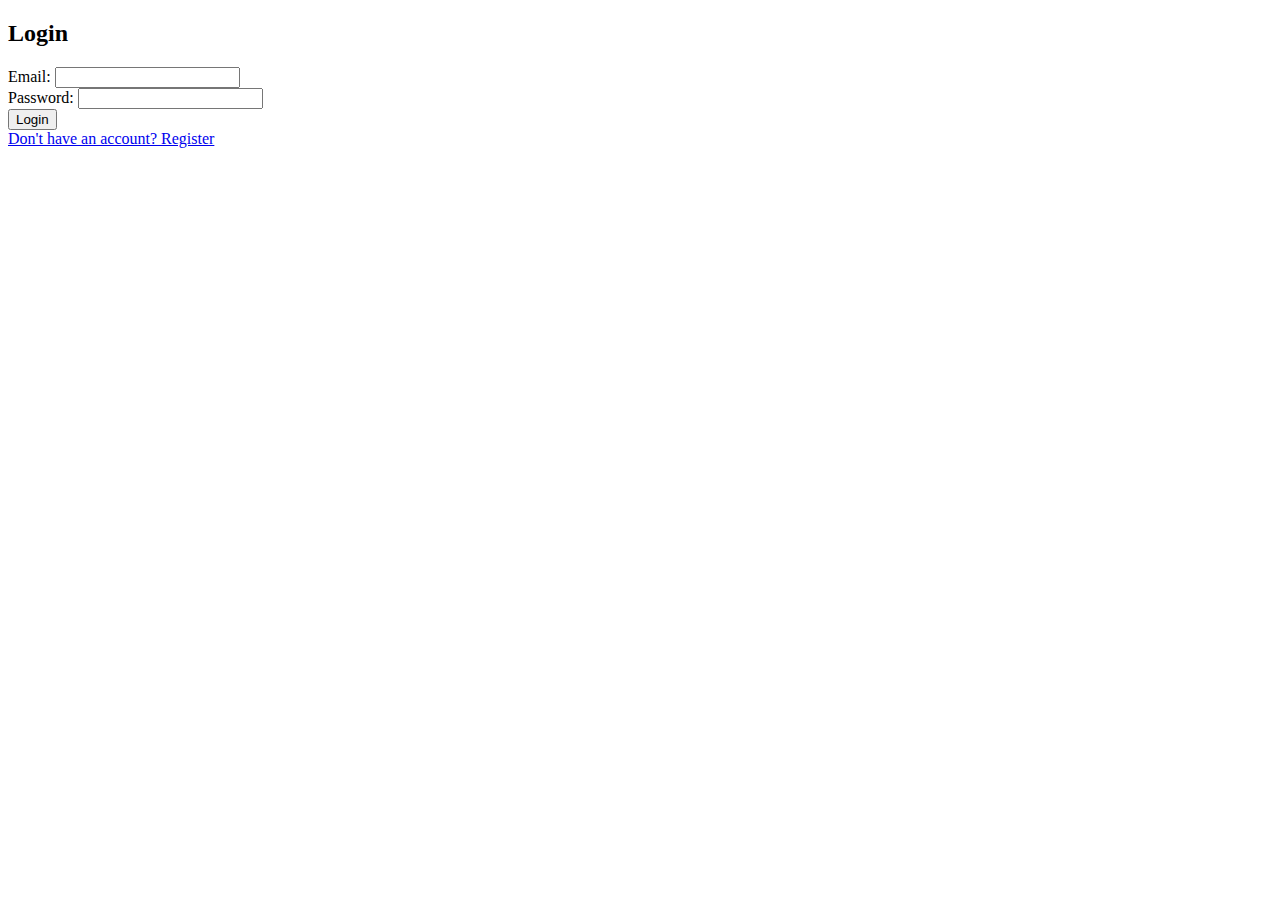
<file: templates/login.html>
<!DOCTYPE html>
<html lang="en">
  <head>
    <title>Login</title>
  </head>
  <body>
    <h2>Login</h2>
    <form action="/login" method="POST">
      <label for="email">Email:</label>
      <input type="email" name="email" required /><br />
      <label for="password">Password:</label>
      <input type="password" name="password" required /><br />
      <button type="submit">Login</button>
    </form>
    <a href="/register">Don't have an account? Register</a>
  </body>
</html>
</file>
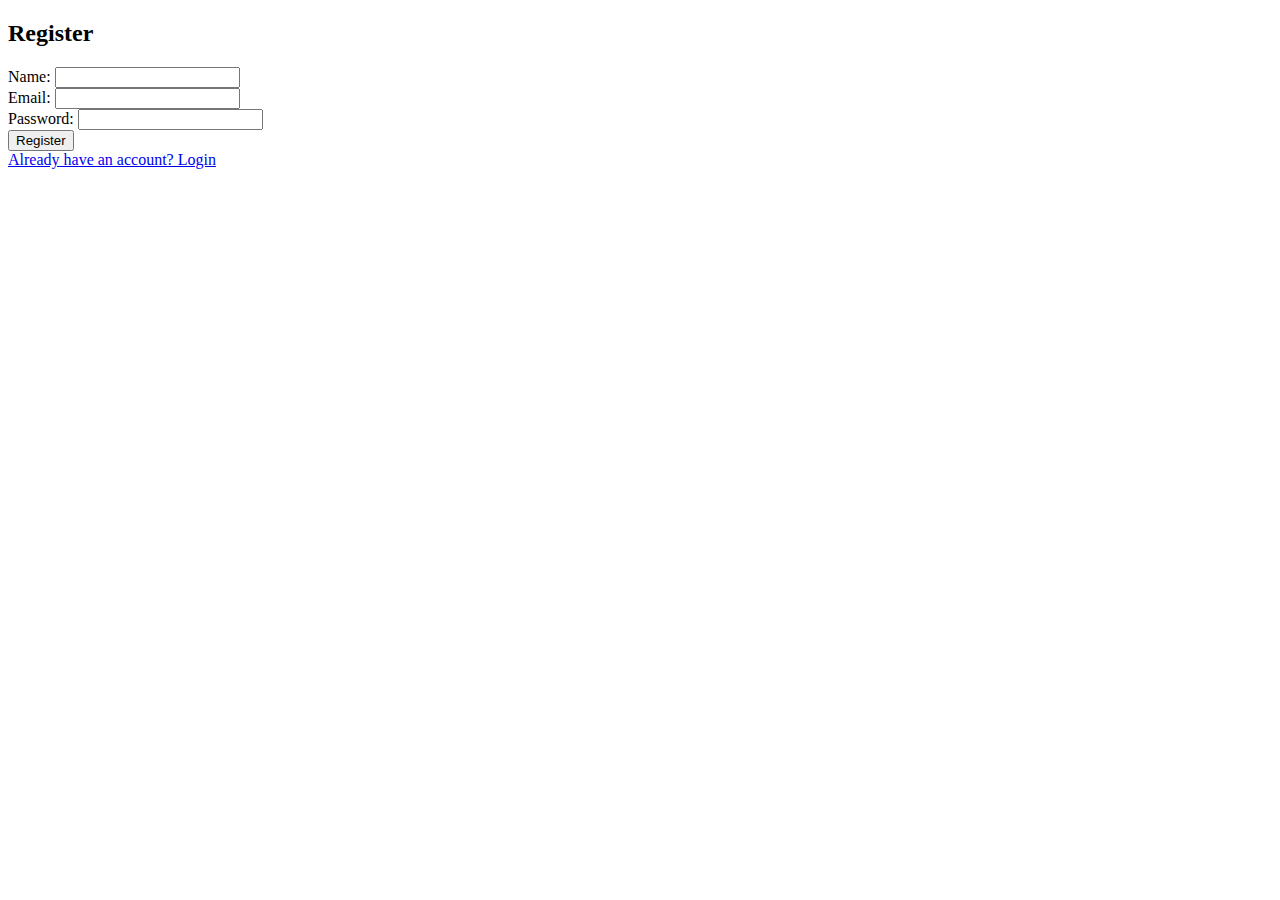
<file: templates/register.html>
<!DOCTYPE html>
<html lang="en">
  <head>
    <title>Register</title>
  </head>
  <body>
    <h2>Register</h2>
    <form action="/register" method="POST">
      <label for="name">Name:</label>
      <input type="text" name="name" required /><br />
      <label for="email">Email:</label>
      <input type="email" name="email" required /><br />
      <label for="password">Password:</label>
      <input type="password" name="password" required /><br />
      <button type="submit">Register</button>
    </form>
    <a href="/login">Already have an account? Login</a>
  </body>
</html>
</file>
